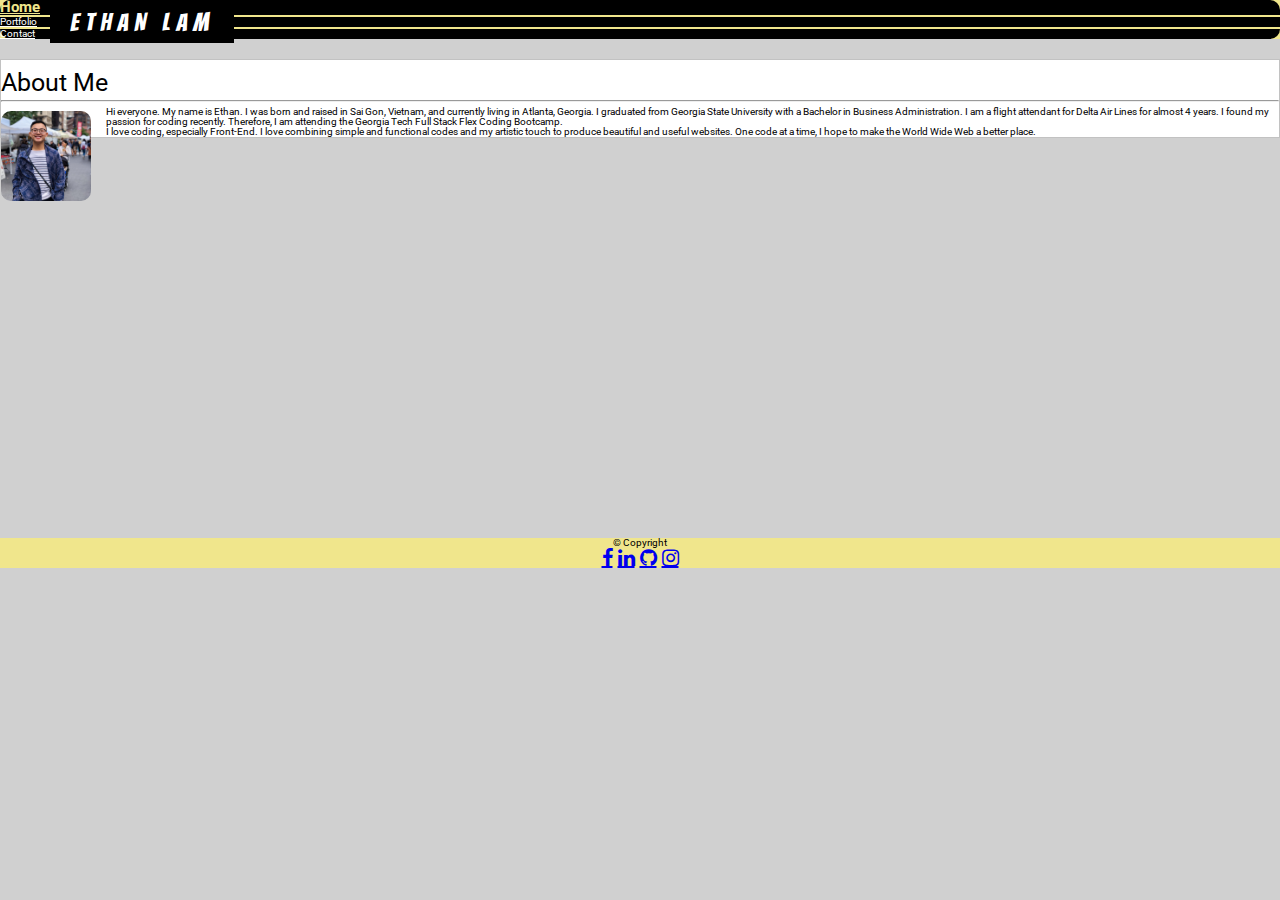
<file: index.html>
<!doctype html>
<html lang="en">


<head>
    <!-- Required meta tags -->
    <meta charset="utf-8">
    <meta name="viewport" content="width=device-width, initial-scale=1, shrink-to-fit=no">

    <!-- Bootstrap CSS -->
    <link rel="stylesheet" href="css-reset.css" type="text/css">
    <link rel="stylesheet" href="https://stackpath.bootstrapcdn.com/bootstrap/4.5.0/css/bootstrap.min.css" integrity="sha384-9aIt2nRpC12Uk9gS9baDl411NQApFmC26EwAOH8WgZl5MYYxFfc+NcPb1dKGj7Sk" crossorigin="anonymous">
    <link rel="stylesheet" href="style.css" type="text/css">
    <link rel="stylesheet" href="https://cdnjs.cloudflare.com/ajax/libs/font-awesome/4.7.0/css/font-awesome.min.css">
    <link href="https://fonts.googleapis.com/css2?family=Roboto:ital,wght@0,300;0,400;0,500;1,100;1,300&display=swap" rel="stylesheet">
      <link href="https://fonts.googleapis.com/css2?family=Bangers&display=swap" rel="stylesheet">
    <title>Ethan Lam</title>
  </head>


<body>
    <!-- Top Nav Bar  -->
    <!-- Logo  -->
    
    <!-- Main Navigation on right (Home, Portfolio, Contact)-->
    
       
     <!-- Top Nav Bar  -->
    <!-- Logo  -->
    <div class="d-inline-flex p2">ETHAN LAM</div>
    <!-- Main Navigation on right (Home, Portfolio, Contact)-->
    <nav class="navbar navbar-light bg-light col-12"> 
        <nav class="nav ml-auto">
            <a class="nav-link active" href="index.html">Home</a>
            <div class="vl"></div>
            <a class="nav-link" href="portfolio.html">Portfolio</a>
            <div class="vl"></div>
            <a class="nav-link" href="contact.html">Contact</a> 
        </nav>
    </nav>


            
    <br>
    <br>  

    <!-- Main content (About Me information) -->
    <main class="container">
        <div class="row">
            <section class="col-8">
                <br>
                <header><h3>About Me</h3></header>
                <hr>
                <!-- Profile picture with some padding, corner edit, and float left properties-->
                <img src="media/Profile-picture.jpg" width="90" height="90" alt="my-picture">
                <!-- Biography -->
                <p>Hi everyone. My name is Ethan. I was born and raised in Sai Gon, Vietnam, and currently living in Atlanta, Georgia. I graduated from Georgia State University with a Bachelor in Business Administration. I am a flight attendant for Delta Air Lines for almost 4 years. I found my passion for coding recently. Therefore, I am attending the Georgia Tech Full Stack Flex Coding Bootcamp.</p>
                <p>I love coding, especially Front-End. I love combining simple and functional codes and my artistic touch to produce beautiful and useful websites. One code at a time, I hope to make the World Wide Web a better place.</p>
            </section>
        </div> 
    </main>


    <!-- white spaces to fill empty spaces to push the footer down to the bottom. This is also a container that spreads 12 rows  -->
    <div class="container">
        <div class="row">
            <div class="col-12" style="height:400px;"></div>
        </div>
    </div>


    <!-- Footer bar (copy-right and social media links) -->
    <footer class="row copyright">
        <div class="col-12">
            <span>&#169; Copyright</span>
            <!-- Social media buttons  -->
            <div class="socialmedia">
                <a href="https://www.facebook.com/littlefriedrice/" class="fa fa-facebook"></a>
                <a href="https://www.linkedin.com/in/ethanlam93/" class="fa fa-linkedin"></a>
                <a href="https://github.com/ethanlam93" class="fa fa-github"></a>
                <a href="https://www.instagram.com/little_fried_rice/" class="fa fa-instagram"></a>
            </div>
        </div>
    </footer>
    
    <!-- Optional JavaScript -->
    <!-- jQuery first, then Popper.js, then Bootstrap JS -->
    <script src="https://code.jquery.com/jquery-3.5.1.slim.min.js" integrity="sha384-DfXdz2htPH0lsSSs5nCTpuj/zy4C+OGpamoFVy38MVBnE+IbbVYUew+OrCXaRkfj" crossorigin="anonymous"></script>
    <script src="https://cdn.jsdelivr.net/npm/popper.js@1.16.0/dist/umd/popper.min.js" integrity="sha384-Q6E9RHvbIyZFJoft+2mJbHaEWldlvI9IOYy5n3zV9zzTtmI3UksdQRVvoxMfooAo" crossorigin="anonymous"></script>
    <script src="https://stackpath.bootstrapcdn.com/bootstrap/4.5.0/js/bootstrap.min.js" integrity="sha384-OgVRvuATP1z7JjHLkuOU7Xw704+h835Lr+6QL9UvYjZE3Ipu6Tp75j7Bh/kR0JKI" crossorigin="anonymous"></script>
</body>


</html>
</file>
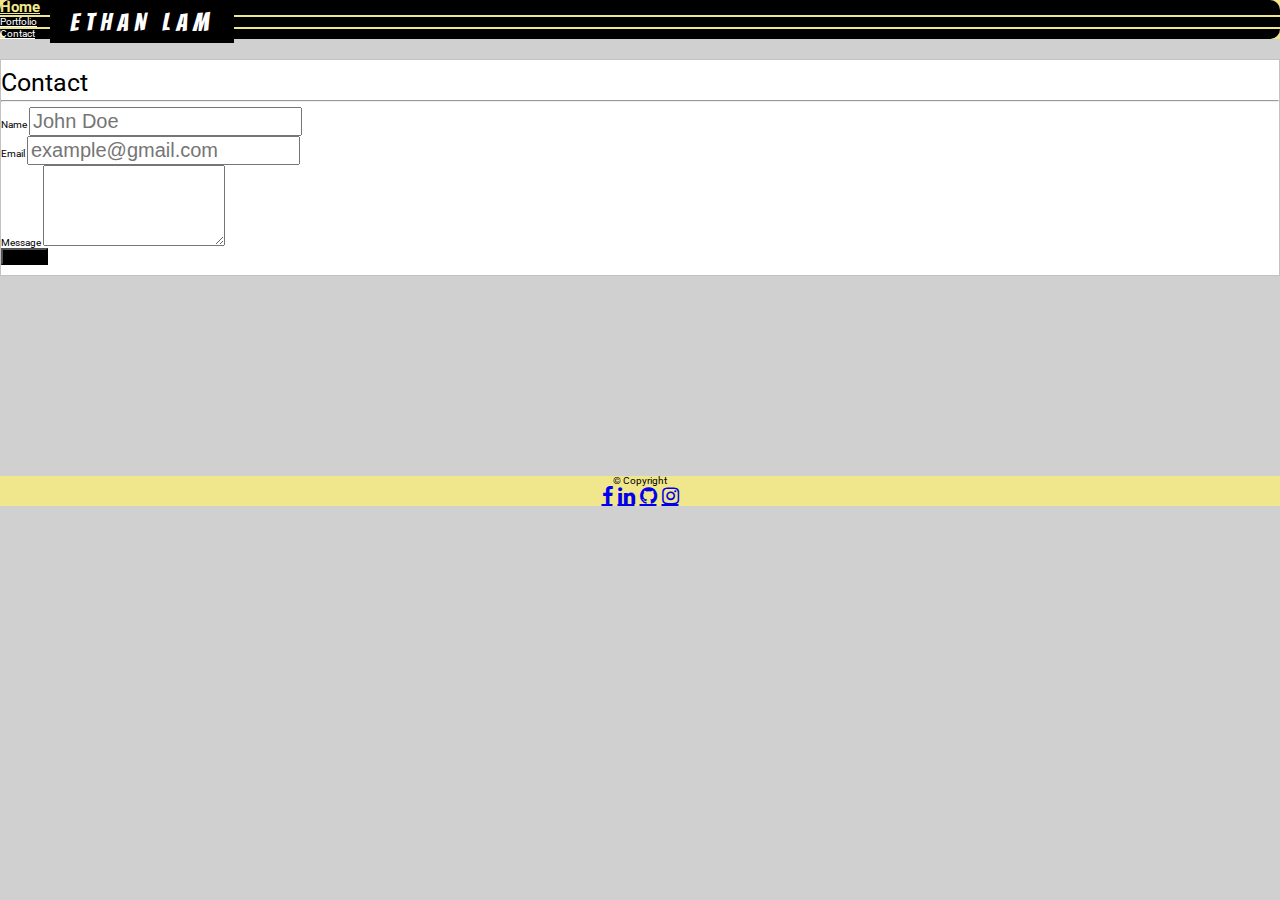
<file: contact.html>
<!doctype html>
<html lang="en">

<head>
    <!-- Required meta tags -->
    <meta charset="utf-8">
    <meta name="viewport" content="width=device-width, initial-scale=1, shrink-to-fit=no">

    <!-- Bootstrap CSS -->
    <link rel="stylesheet" href="css-reset.css" type="text/css" type="text/css">
    <link rel="stylesheet" href="https://stackpath.bootstrapcdn.com/bootstrap/4.5.0/css/bootstrap.min.css"
        integrity="sha384-9aIt2nRpC12Uk9gS9baDl411NQApFmC26EwAOH8WgZl5MYYxFfc+NcPb1dKGj7Sk" crossorigin="anonymous">
    <link rel="stylesheet" href="style.css" type="text/css">
    <link rel="stylesheet" href="https://cdnjs.cloudflare.com/ajax/libs/font-awesome/4.7.0/css/font-awesome.min.css">
    <link href="https://fonts.googleapis.com/css2?family=Roboto:ital,wght@0,300;0,400;0,500;1,100;1,300&display=swap" rel="stylesheet">
    <link href="https://fonts.googleapis.com/css2?family=Bangers&display=swap" rel="stylesheet">
    <title>Contact</title>
</head> 


<body>
    <!-- Top Nav Bar  -->
    <!-- Logo  -->
    <div class="d-inline-flex p2">ETHAN LAM</div>
    <!-- Main Navigation on right (Home, Portfolio, Contact)-->
    <nav class="navbar navbar-light bg-light col-12"> 
        <nav class="nav ml-auto">
            <a class="nav-link active" href="index.html">Home</a>
            <div class="vl"></div>
            <a class="nav-link" href="portfolio.html">Portfolio</a>
            <div class="vl"></div>
            <a class="nav-link" href="contact.html">Contact</a> 
        </nav>
    </nav>


    <br>
    <br>


        <!-- Container that wrap the entire Contact form -->
        <main class="container">
            <div class="row">
                <!-- This form will span 8 columns on 980px screen  -->
                <form class="col-8">
                    <!-- Contact label  -->
                    <br>
                    <h3>Contact</h3>
                    <hr>
                    <!-- Where to input name  -->
                    <div class="form-group col-12">
                        <label for="exampleFormControlInput1">Name</label>
                        <input type="name" class="form-control" id="exampleFormControlInput1" placeholder="John Doe">
                    </div>
                    <!--Where to input email -->
                    <div class="form-group col-12">
                        <label for="exampleFormControlInput1">Email</label>
                        <input type="email" class="form-control" id="exampleFormControlInput1"
                            placeholder="example@gmail.com">
                    </div>
                    <!-- Where to input additional message (textarea) -->
                    <div class="form-group col-12">
                        <label for="exampleFormControlTextarea1">Message</label>
                        <textarea class="form-control" id="exampleFormControlTextarea1" rows="5"></textarea>
                    </div>
                    <!-- Submit button  -->
                    <input class="btn btn-primary" type="submit" value="Submit">
                    <br>
                    <br>
                </form>
            </div>
        </main>


        <!-- white spaces to fill empty spaces to push the footer down to the bottom. This is also a container that spreads 12 rows  -->
        <div class="container">
            <div class="row">
                <div class="col-md-12" style="height:200px;"></div>
            </div>
        </div>


        <!-- Footer bar (copy-right and social media links) -->
        <div class="container">
        <footer class="row copyright">
            <div class="col-md-12">
                <span>&#169; Copyright</span>
                <!-- Social media buttons  -->
                <div class="socialmedia">
                    <a href="https://www.facebook.com/littlefriedrice/" class="fa fa-facebook"></a>
                    <a href="https://www.linkedin.com/in/ethanlam93/" class="fa fa-linkedin"></a>
                    <a href="https://github.com/ethanlam93" class="fa fa-github"></a>
                    <a href="https://www.instagram.com/little_fried_rice/" class="fa fa-instagram"></a>
                </div>
            </div>
        </footer>
    </div>
        
        <!-- Optional JavaScript -->
        <!-- jQuery first, then Popper.js, then Bootstrap JS -->
        <script src="https://code.jquery.com/jquery-3.5.1.slim.min.js"
            integrity="sha384-DfXdz2htPH0lsSSs5nCTpuj/zy4C+OGpamoFVy38MVBnE+IbbVYUew+OrCXaRkfj"
            crossorigin="anonymous"></script>
        <script src="https://cdn.jsdelivr.net/npm/popper.js@1.16.0/dist/umd/popper.min.js"
            integrity="sha384-Q6E9RHvbIyZFJoft+2mJbHaEWldlvI9IOYy5n3zV9zzTtmI3UksdQRVvoxMfooAo"
            crossorigin="anonymous"></script>
        <script src="https://stackpath.bootstrapcdn.com/bootstrap/4.5.0/js/bootstrap.min.js"
            integrity="sha384-OgVRvuATP1z7JjHLkuOU7Xw704+h835Lr+6QL9UvYjZE3Ipu6Tp75j7Bh/kR0JKI"
            crossorigin="anonymous"></script>
</body>


</html>
</file>
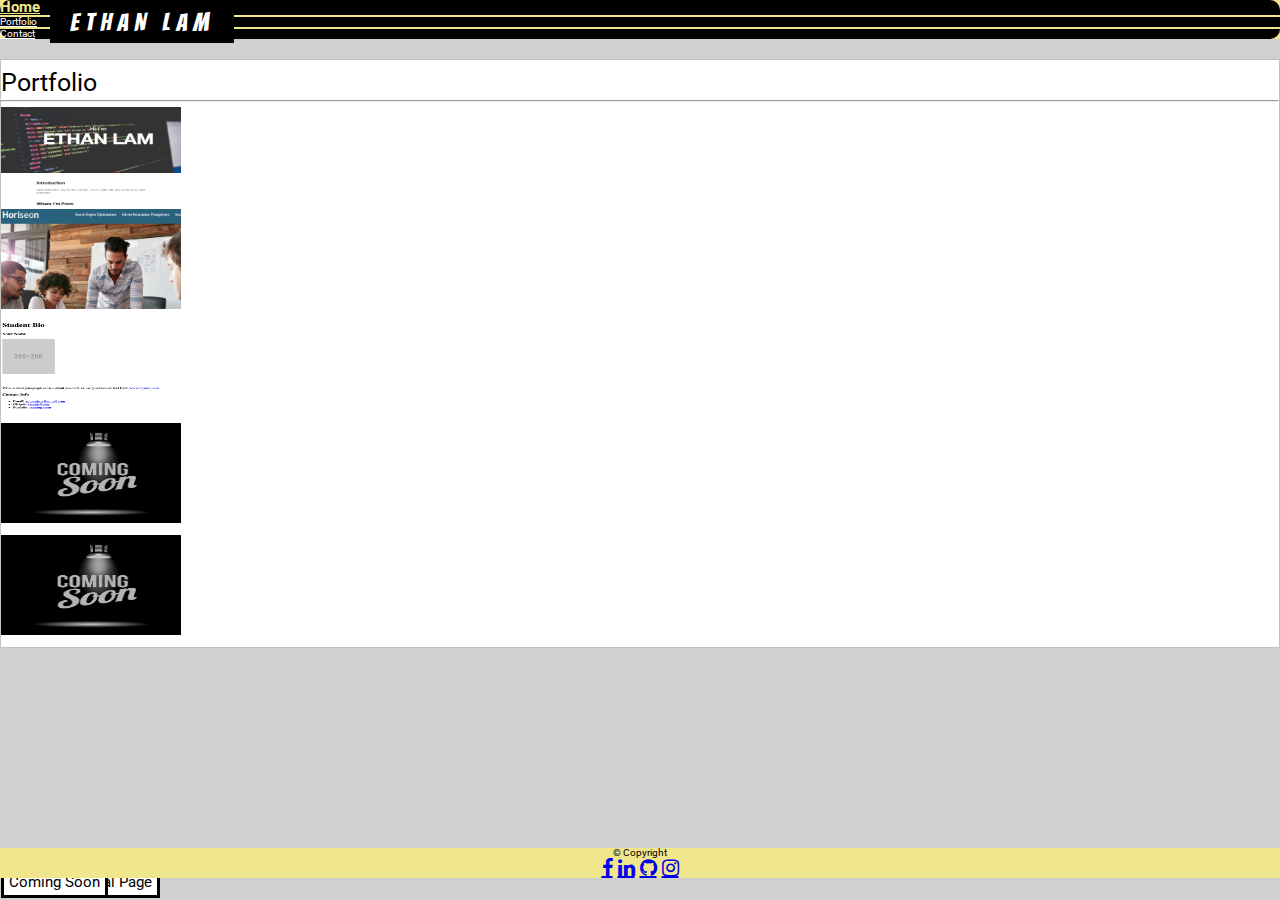
<file: portfolio.html>
<!doctype html>
<html lang="en">

<head>
    <!-- Required meta tags -->
    <meta charset="utf-8">
    <meta name="viewport" content="width=device-width, initial-scale=1, shrink-to-fit=no">

    <!-- Bootstrap CSS -->
    <link rel="stylesheet" href="css-reset.css" type="text/css">
    <link rel="stylesheet" href="https://stackpath.bootstrapcdn.com/bootstrap/4.5.0/css/bootstrap.min.css"
        integrity="sha384-9aIt2nRpC12Uk9gS9baDl411NQApFmC26EwAOH8WgZl5MYYxFfc+NcPb1dKGj7Sk" crossorigin="anonymous">
    <link rel="stylesheet" href="style.css" type="text/css">
    <link rel="stylesheet" href="https://cdnjs.cloudflare.com/ajax/libs/font-awesome/4.7.0/css/font-awesome.min.css">
    <link href="https://fonts.googleapis.com/css2?family=Roboto:ital,wght@0,300;0,400;0,500;1,100;1,300&display=swap" rel="stylesheet">
    <link href="https://fonts.googleapis.com/css2?family=Bangers&display=swap" rel="stylesheet">
    <title>Portfolio</title>
</head>


<body>
    <!-- Top Nav Bar  -->
    <!-- Logo  -->
    <div class="d-inline-flex p2">ETHAN LAM</div>
    <!-- Main Navigation on right (Home, Portfolio, Contact)-->
    <nav class="navbar navbar-light bg-light col-12"> 
        <nav class="nav ml-auto">
            <a class="nav-link active" href="index.html">Home</a>
            <div class="vl"></div>
            <a class="nav-link" href="portfolio.html">Portfolio</a>
            <div class="vl"></div>
            <a class="nav-link" href="contact.html">Contact</a> 
        </nav>
    </nav>


    <br>
    <br>


    <!-- Portfolio Container block -->
    <div class="container">
        <!-- First Row - list of all projects -->
        <div class="row">
            <section class="col-8">
                <br>
                <!-- Portfolio label  -->
                <header>
                    <h3>Portfolio</h3>
                </header>
                <hr>
                <!-- Project 1 and 2  -->
                <div class="row" >
                    <!-- First project -->
                    <figure class="col-6">
                        <a href="https://ethanlam93.github.io/prework-about-me/"><img class="rounded mx-auto d-block" src="media/about-me.png" ></a>
                        <a href="https://ethanlam93.github.io/prework-about-me/"><figcaption class="carousel-caption">First Website</figcaption></a>
                    </figure>
                    <!-- Second project -->
                    <figure class="col-6">
                        <a href="https://ethanlam93.github.io/Code-refactor.github.io/"><img class="rounded mx-auto d-block"
                                src="media/code-refactor.png"></a>
                        <a href="https://ethanlam93.github.io/Code-refactor.github.io/"><figcaption class="carousel-caption">Code Refactor</figcaption></a>
                    </figure>
                </div>
                <br>
                <!-- Project 3 and 4 -->
                <div class="row">
                    <!-- Third project -->
                    <figure class="col-6">
                        <a href="https://ethanlam93.github.io/"><img class="rounded mx-auto d-block" src="media/github-bio.png"></a>
                        <a href="https://ethanlam93.github.io/"><figcaption class="carousel-caption" >Github Personal Page</figcaption></a>
                    </figure>
                    <!-- Fourth project -->
                    <figure class="col-6">
                        <a href="#"><img class="rounded mx-auto d-block" src="media/coming-soon.png"></a>
                        <a href="#"><figcaption class="carousel-caption">Coming Soon</figcaption></a>
                    </figure>
                </div>
                <br>
                <!-- Project 5  -->
                <div class="row">
                    <!-- Fifth project -->
                    <figure class="col-6">
                        <a href="#"><img class="rounded mx-auto d-block" src="media/coming-soon.png" ></a>
                        <a href="#"><figcaption class="carousel-caption">Coming Soon</figcaption></a>
                    </figure>
                </div>
                <br>
            </section>
        </div>
    </div>


    <!-- white spaces to fill empty spaces to push the footer down to the bottom. This is also a container that spreads 12 rows  -->
    <div class="container">
        <div class="row">
            <div class="col-md-12" style="height:200px;"></div>
        </div>
    </div>


    <!-- Footer bar (copy-right and social media links) -->
    <footer class="row copyright">
        <div class="col-12">
            <span>&#169; Copyright</span>
            <!-- Social media buttons  -->
            <div class="socialmedia">
                <a href="https://www.facebook.com/littlefriedrice/" class="fa fa-facebook"></a>
                <a href="https://www.linkedin.com/in/ethanlam93/" class="fa fa-linkedin"></a>
                <a href="https://github.com/ethanlam93" class="fa fa-github"></a>
                <a href="https://www.instagram.com/little_fried_rice/" class="fa fa-instagram"></a>
            </div>
        </div>
    </footer>
    

    <!-- Optional JavaScript -->
    <!-- jQuery first, then Popper.js, then Bootstrap JS -->
    <script src="https://code.jquery.com/jquery-3.5.1.slim.min.js"
        integrity="sha384-DfXdz2htPH0lsSSs5nCTpuj/zy4C+OGpamoFVy38MVBnE+IbbVYUew+OrCXaRkfj"
        crossorigin="anonymous"></script>
    <script src="https://cdn.jsdelivr.net/npm/popper.js@1.16.0/dist/umd/popper.min.js"
        integrity="sha384-Q6E9RHvbIyZFJoft+2mJbHaEWldlvI9IOYy5n3zV9zzTtmI3UksdQRVvoxMfooAo"
        crossorigin="anonymous"></script>
    <script src="https://stackpath.bootstrapcdn.com/bootstrap/4.5.0/js/bootstrap.min.js"
        integrity="sha384-OgVRvuATP1z7JjHLkuOU7Xw704+h835Lr+6QL9UvYjZE3Ipu6Tp75j7Bh/kR0JKI"
        crossorigin="anonymous"></script>
</body>


</html>
</file>
<file: style.css>
/* THIS IS UNIVERSAL SETTINGS FOR ALL THREE HTML FILES  */


        /* Setting font for the entire site to Robotto and background color */
        body {
            font-family: 'Roboto', sans-serif;
            font-size: 10px;
            background-color: rgb(208, 208, 208);
            overflow-x: hidden;
        }
        /* Setting size for About Me profile picture, also making it float left to texts wrap around it */
        img[alt=my-picture] {
            float: left;
            border-radius: 10px;
            margin-top: 4px;
            margin-right:15px;
            margin-bottom: 6px;
        }
        /* adjusting header font */
        h3{
            font-size: 25px;
            font-weight: 400;
        }
        /* setting default height and width for all images of portfolio.html page  */
        img.rounded{
            height: 100px;
            width: 180px;
        }
        /* Ethan Lam logo  */
        .d-inline-flex{
            padding: 10px 20px 8px 20px !important;
            background-color: rgb(0, 0, 0);
            color: white;
            position:absolute;
            left: 50px;
            font-family: 'Bangers', cursive;
            letter-spacing: 6px;
            font-size: 25px;
            z-index: 1;
        }
        /* navbar yellow background that goes behind logo and nav items  */
        .navbar {
            background-color: khaki !important;
        }
        /* right nav bar background */
        .nav{
            background-color: black;
            border-radius: 10px;
        }
        /* nav bar links color */
        .nav-link {
            color: white;
        }
        /* when you hover over nav bar, the color changes to khaki  */
        .nav-link:hover {
            font-size: 15px ;
            font-weight: bolder;
            color: khaki;
        }
        /* align copyright footer to center */
        .copyright{
            text-align: center;
        }
        /* grey border and white background for main contents on each page   */
        section,
        form{
            border: 1px solid rgb(194, 194, 194);
            background-color: white;
        }
        /* style to create vertical line between nav items  */
        .vl {
            border: 1px solid khaki;
            background-color: white;
        }
        /* adjusting socila media footer's font and alignment to center */
        .socialmedia {
            font-size: 20px;
            text-align: center;
        }
        /* position footer to the end of page  */
        footer {
            background-color: khaki;
            position: relative;
            bottom: 0;
            right: 0;
            left: 0;
        }
        /* make project's name cards stay inside the photo using Bootstrap class "carousel-caption */
        .carousel-caption{
            background-color: white;
            padding: 5px;
            position: absolute;
            bottom: 2px;
            color: black;
            border: solid black;
            font-size: 15px;
        }
        /* change input forms placehodler text size  */
        :placeholder-shown{
            font-size: 20px;
        }
        /* change submit button style  */
        .btn {
            font-size:10px;
            background-color: black;
        }
        /* change submit button style when hover over  */
        .btn:hover{
            background-color: khaki;
            color: black;
        }



/* FROM THIS DOWN, CSS WILLS ADJUST STYLE ACCORDING TO THE SCREEN SIZE: 980PX, 768PX, AND 640PX  */


        /* 980PX PERSONALIZED FORMAT */
        
        /* adjust the container's response to the total width  */
        @media (max-width: 980px){
            .container{
                max-width:880px;
            }
        }


        /* 768PX PERSONALIZED FORMAT  */

        @media (max-width: 768px) { 
            /* adjust the container proximity to the total width  */
            .container{
                width: 700px;
                }
            /* making "about-me" font larger  */
            .col-8{
                font-size: 16px;}
            /* increase nav bar font and size  */
            .nav{
                height: 50px;
                align-items: center;
                font-size: larger;    
            }
            /* Scaling up gallergy images size for fit 768px screen for better UX  */
            img.rounded{ 
                height:120px;
                width:200px;
            }
            /* adjust the vertical lines between nav bar items  */
            .vl{
                border: 1px solid khaki;
                height: 50px;
            }
            /* repositioning the logo  */
            .d-inline-flex{
                left: 35px;
                padding: 25px 25px 20px 25px !important;
            }
            /* Shrinking the container to fill the whole screen  */
            .col-8 {
                -ms-flex: 0 0 100%;
                flex: 0 0 100%;
                max-width: 100% ;
            }
            }
    
        /* 640PX PERSONALIZED FORMAT */

        @media (max-width: 640px) { 
            /* adjust the container proximity to the total width  */
            .container{
                max-width:600px;
            }
            /* move the nav bar to the center  */
            .nav{
                position: relative;
                top: 5px;
                right:150px;
                font-size: 25px;
            }
            /* adjust the vertical lines between nav bar items  */
            .vl{
                border: 1px solid white;
                height: 50px;
            }
            /* adjust the position of the main content by adding some top padding  */
            section,
            form{
                margin-top: 40px;
            }
            /* Adjusting logo posiiton to the center and make it pops  */
            .d-inline-flex{
                position: static;
                padding: 20px 240px 20px 250px !important;
                width: 640px;
            }
            /* positioning the yellow strip on top  */
            .navbar{
                position: static;
                padding: 0rem 0rem 15px 0rem !important;
            }
            /* Englarging social media icons  */
            .socialmedia {
                font-size: 50px;
            }
            /* Shrinking the gallergy to one column on mobile screen  */
            .col-6 {
                -ms-flex: 0 0 100%;
                flex: 0 0 100%;
                max-width: 100%;
            }
            /* Scaling up gallergy images size for fit 640px screen for better UX  */
            img.rounded{ 
                height:400px;
                width:460px;
            }
            }
</file>
